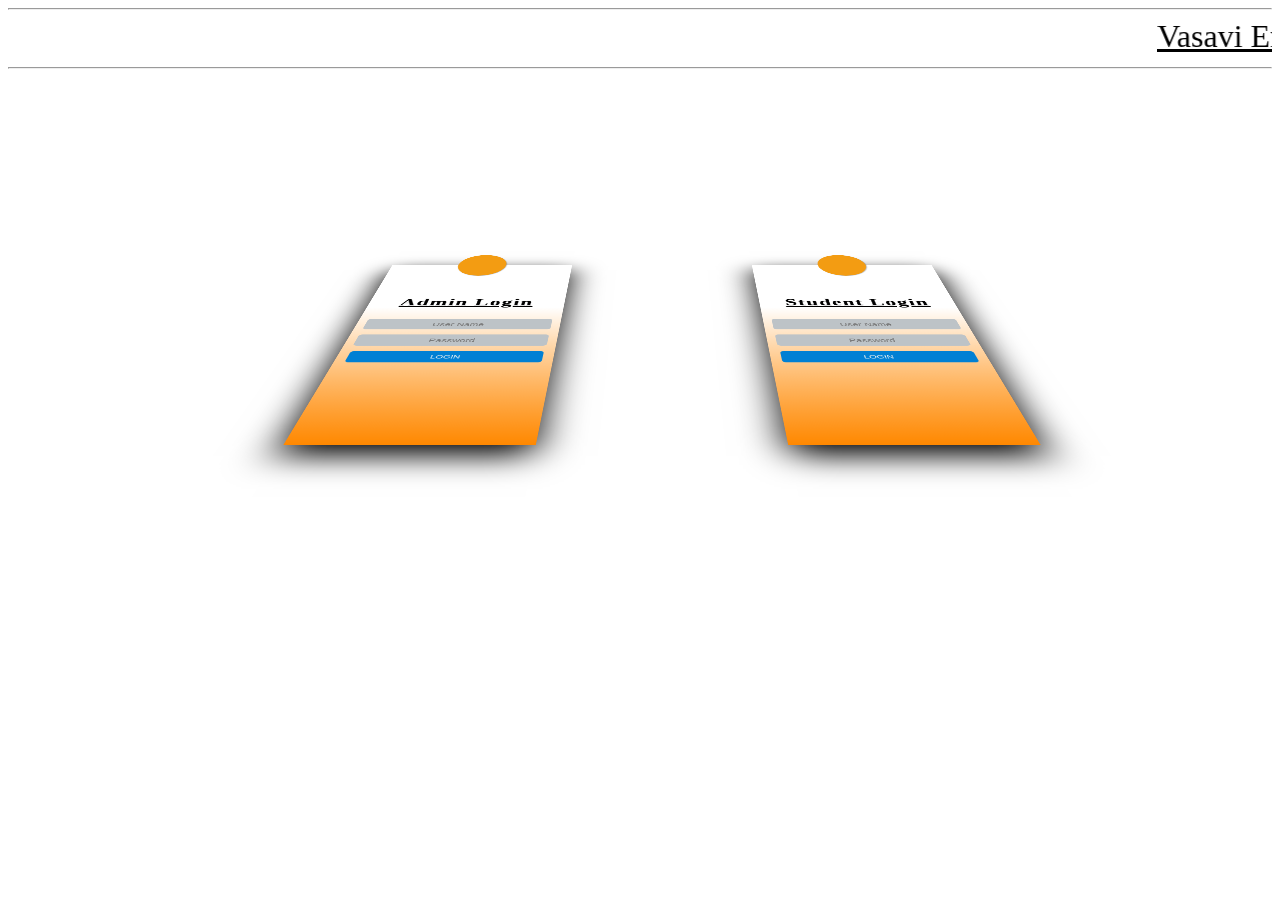
<file: Index.html>
<!DOCTYPE html>
<html>
<head> 
 </head>
 <style>
/Styling for cards/
body {
    
    font-family: "Raleway", sans-serif;
  background-color: #e67b02; /* Used if the image is unavailable */
  height: 500px; /* You must set a specified height */
  background-position: center; /* Center the image */
  background-repeat: no-repeat; /* Do not repeat the image */
  background-size: cover; /* Resize the background image to cover the entire container */
    }

    section { 
      width: 275px;
      background: #0000001c;
      padding: 0 30px 30px 30px;
      margin: 60px auto;
      text-align: center;
      border-radius: 45px;
    }

    span {
      display: block;
      position: relative;
      margin: 0 auto;
      top: -40px;
      height: 80px;
      width: 80px;
      background: url('https://s3-us-west-2.amazonaws.com/s.cdpn.io/38816/twitter-32.png') center center no-repeat, #f39c12;
      border-radius: 50%;
      box-shadow: 1px 1px 2px rgba(0,0,0,.3);
    }

    input {
      width: 90%;
      background: #bdc3c7;
      border: none;
      height: 30px;
      margin-bottom: 15px;
      border-radius: 5px;
      text-align: center;
      font-size: 15px;
      color: #313131;
    }
    
input:focus{
  outline: none;
}

    button {
      width: 90%;
      height: 30px;
      border: none;
      background: #0180d4;
      color: #ecf0f1;
      font-weight: 100;
      margin-bottom: 15px;
      border-radius: 5px;
      transition: all ease-in-out .2s;
    }
    button:hover {
      background: #1c055a;
    } 

.wrapper {
  position: absolute;
  top: 10%;
  left: 40%;
  width: 300px;
  height: 500px;
  perspective: 900px;
}

.container {
  position: absolute;
  top: 0%;
  width: 100%;
  height: 100%;
  transition: 0.4s all ease;
  transform: rotateX(60deg) scale(0.7);
   box-shadow: 0px 20px 50px #000000;
  animation: entry 1s linear 1;
}

.container:hover {
  cursor: pointer;
  transform: rotate(0deg) scale(1) translateY(10px);
  transition: 0.5s all ease;
  perspective: 900;
  z-index: 99;
}

#card1 {
  background: linear-gradient(to bottom, #ffffff 30%, #ff8800 100%);
  z-index: 0;
  left: -70%;
}

#card2 {
  background: linear-gradient(to bottom, #ffffff 30%, #ff8800 100%);
  left: 70%;
  z-index: 0;
}
h1 {
  text-align: center;
  margin-top: 35px;
  margin-bottom: 35px;
  text-shadow: 0px 0px 1px #4b4b4b;
  color: #000000;
  letter-spacing: 2px;
}

 </style>
<body>
<hr>
<marquee scrollamount="15"><font size="6"><u>Vasavi Engineering College Tech Tweet Web Portal</u></font></marquee>
<hr>
<div class="wrapper">
	<div class="container" id="card1">
    <div class="login">
        <span></span>
        <center><h1><u>Admin Login</u></h1></center>
        <form>
            <center><input type="text" placeholder="User Name"></center>
            <center><input type="password" placeholder="Password"></center>
        </form>
        <center><button>LOGIN</button></center>
  </div>
	</div>

	<div class="container" id="card2">
    <div class="login">
            <span></span>
            <center><h1><u>Student Login</u></h1></center>
            <form>
                <center><input type="text" placeholder="User Name"></center>
                <center><input type="password" placeholder="Password"></center>
            </form>
            <center><button>LOGIN</button></center>
  </div>
	</div>
</div>
</body>
</html>
</file>
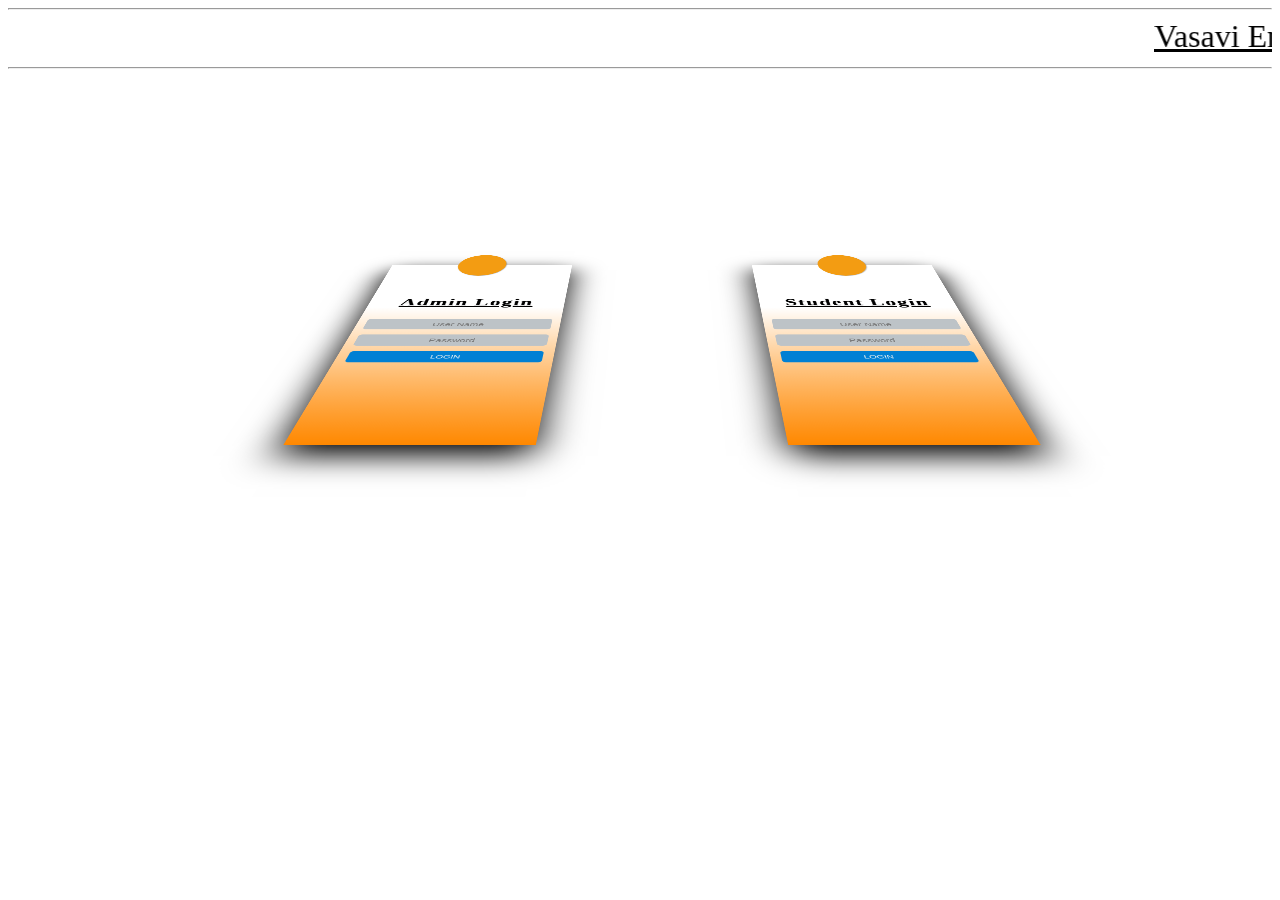
<file: index.html>
<!DOCTYPE html>
<html>
<head> 
 </head>
 <style>
/Styling for cards/
body {
    
    font-family: "Raleway", sans-serif;
  background-color: #e67b02; /* Used if the image is unavailable */
  height: 500px; /* You must set a specified height */
  background-position: center; /* Center the image */
  background-repeat: no-repeat; /* Do not repeat the image */
  background-size: cover; /* Resize the background image to cover the entire container */
    }

    section { 
      width: 276px;
      background: #0000001c;
      padding: 0 30px 30px 30px;
      margin: 60px auto;
      text-align: center;
      border-radius: 45px;
    }

    span {
      display: block;
      position: relative;
      margin: 0 auto;
      top: -40px;
      height: 80px;
      width: 80px;
      background: url('https://s3-us-west-2.amazonaws.com/s.cdpn.io/38816/twitter-32.png') center center no-repeat, #f39c12;
      border-radius: 50%;
      box-shadow: 1px 1px 2px rgba(0,0,0,.3);
    }

    input {
      width: 90%;
      background: #bdc3c7;
      border: none;
      height: 30px;
      margin-bottom: 15px;
      border-radius: 5px;
      text-align: center;
      font-size: 15px;
      color: #313131;
    }
    
input:focus{
  outline: none;
}

    button {
      width: 90%;
      height: 30px;
      border: none;
      background: #0180d4;
      color: #ecf0f1;
      font-weight: 100;
      margin-bottom: 15px;
      border-radius: 5px;
      transition: all ease-in-out .2s;
    }
    button:hover {
      background: #1c055a;
    } 

.wrapper {
  position: absolute;
  top: 10%;
  left: 40%;
  width: 300px;
  height: 500px;
  perspective: 900px;
}

.container {
  position: absolute;
  top: 0%;
  width: 100%;
  height: 100%;
  transition: 0.4s all ease;
  transform: rotateX(60deg) scale(0.7);
   box-shadow: 0px 20px 50px #000000;
  animation: entry 1s linear 1;
}

.container:hover {
  cursor: pointer;
  transform: rotate(0deg) scale(1) translateY(10px);
  transition: 0.5s all ease;
  perspective: 900;
  z-index: 99;
}

#card1 {
  background: linear-gradient(to bottom, #ffffff 30%, #ff8800 100%);
  z-index: 0;
  left: -70%;
}

#card2 {
  background: linear-gradient(to bottom, #ffffff 30%, #ff8800 100%);
  left: 70%;
  z-index: 0;
}
h1 {
  text-align: center;
  margin-top: 35px;
  margin-bottom: 35px;
  text-shadow: 0px 0px 1px #4b4b4b;
  color: #000000;
  letter-spacing: 2px;
}

 </style>
<body>
<hr>
<marquee scrollamount="15"><font size="6"><u>Vasavi Engineering College Tech Tweet Web Portal</u></font></marquee>
<hr>
<div class="wrapper">
	<div class="container" id="card1">
    <div class="login">
        <span></span>
        <center><h1><u>Admin Login</u></h1></center>
        <form>
            <center><input type="text" placeholder="User Name"></center>
            <center><input type="password" placeholder="Password"></center>
        </form>
        <center><button>LOGIN</button></center>
  </div>
	</div>

	<div class="container" id="card2">
    <div class="login">
            <span></span>
            <center><h1><u>Student Login</u></h1></center>
            <form>
                <center><input type="text" placeholder="User Name"></center>
                <center><input type="password" placeholder="Password"></center>
            </form>
            <center><button>LOGIN</button></center>
  </div>
	</div>
</div>
</body>
</html>
</file>
